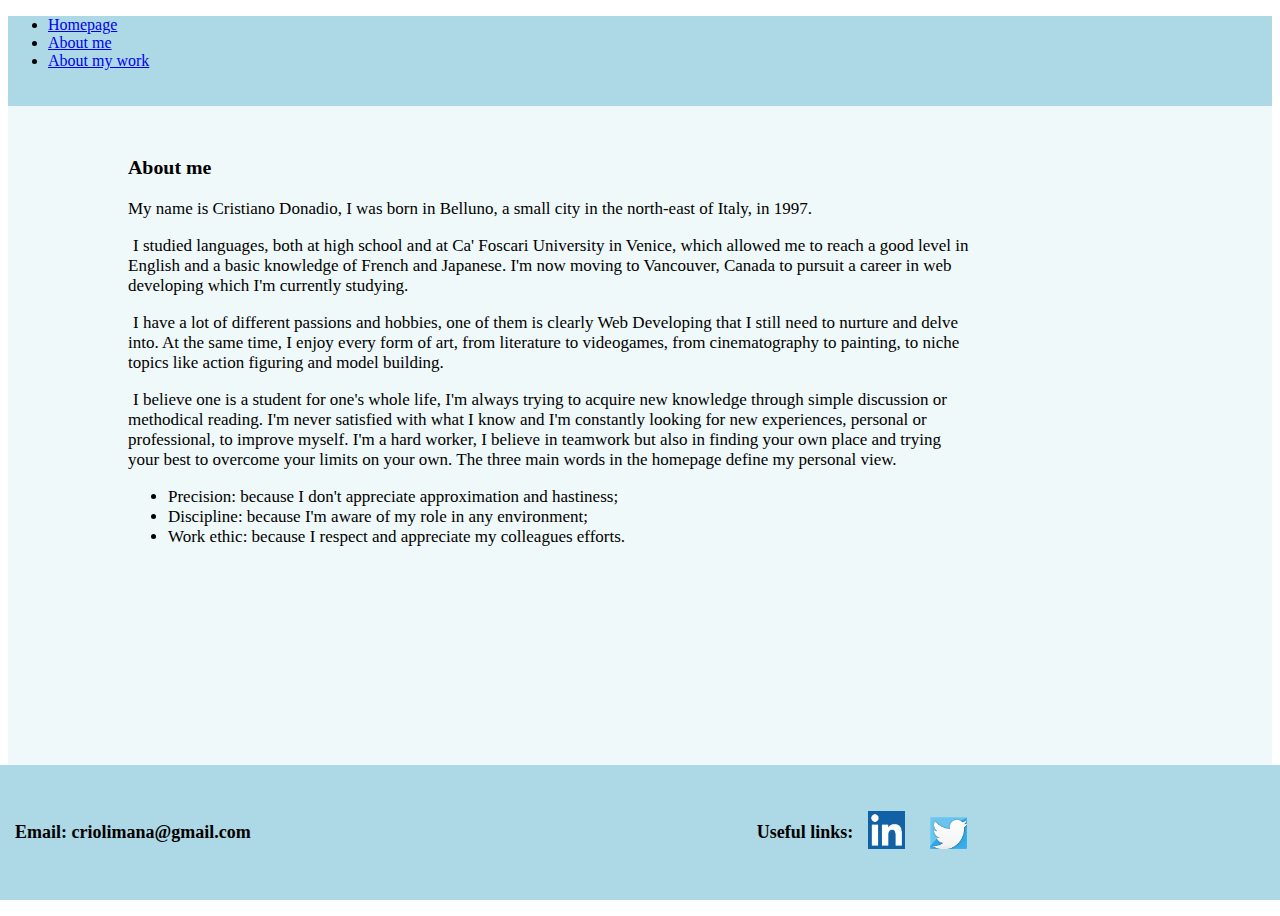
<file: about-me.html>
<!DOCTYPE html>
<html lang="en" dir="ltr">
  <head>
    <meta charset="utf-8">
    <meta name="viewport" content="width=device-width, initial-scale=1.0">
    <title>Cristiano Donadio</title>
    <link rel="stylesheet" href="style.css">
    <link href="https://cdn.jsdelivr.net/npm/bootstrap@5.1.3/dist/css/bootstrap.min.css" rel="stylesheet"
    integrity="sha384-1BmE4kWBq78iYhFldvKuhfTAU6auU8tT94WrHftjDbrCEXSU1oBoqyl2QvZ6jIW3" crossorigin="anonymous">
    <script src="https://cdn.jsdelivr.net/npm/bootstrap@5.1.3/dist/js/bootstrap.bundle.min.js"
    integrity="sha384-ka7Sk0Gln4gmtz2MlQnikT1wXgYsOg+OMhuP+IlRH9sENBO0LRn5q+8nbTov4+1p" crossorigin="anonymous"></script>
  </head>
  <body>
    <nav class="navbar navbar-expand-lg navbar-light myNavbar" style="background-color: lightblue;">
      <div class="container-fluid menu-navigazione">
        <ul class="navbar-nav ms-auto me-auto mb-2 mb-lg-0">
          <li class="nav-item">
            <a href="index.html" class="nav-link navbar-brand">Homepage</a>
          </li>
          <li class="nav-item">
            <a href="about-me.html" class="nav-link navbar-brand active">About me</a>
          </li>
          <li class="nav-item">
            <a href="about-my-work.html" class="nav-link navbar-brand">About my work</a>
          </li>
        </ul>
      </div>
    </nav>
    <div class="page">
      <div class="about-me">
        <h3>About me</h3>
        <p>My name is Cristiano Donadio, I was born in Belluno, a small city in the north-east of Italy,
        in 1997.</p>
        <p class="indented">I studied languages, both at high school and at Ca' Foscari University in Venice,
        which allowed me to
        reach a good level in English and a basic knowledge of French and Japanese. I'm now moving to Vancouver,
        Canada to pursuit a career in web developing which I'm currently studying.</p>
        <p class="indented"> I have a lot of different passions and hobbies, one of them is clearly Web
        Developing that I still need to nurture and delve into. At the same time, I enjoy every form of art,
        from literature to videogames, from cinematography to painting, to niche topics like action figuring and
        model building.</p>
        <p class="indented">I believe one is a student for one's whole life, I'm always trying to acquire new knowledge
        through simple discussion or methodical reading. I'm never satisfied with what I know and I'm constantly
        looking for new experiences, personal or professional, to improve myself. I'm a hard worker, I believe in
        teamwork but also in finding your own place and trying your best to overcome your limits on your own.
        The three main words in the homepage define my personal view.</p>
        <ul>
          <li>Precision: because I don't appreciate approximation and hastiness;</li>
          <li>Discipline: because I'm aware of my role in any environment;</li>
          <li>Work ethic: because I respect and appreciate my colleagues efforts.</li>
        </ul>
      </div>
    </div>
    <div class="footer mt-auto py-3 myFooter">
      <span id="email">
        Email: criolimana@gmail.com
      </span>
      <span id="links">
        Useful links:
      </span>
      <span id="icons">
        <a href="https://www.linkedin.com/in/cristiano-donadio-741471171/"><img id="linkedin" src="images/Linkedin_Icon.png" alt="Link per Linkedin"></a>
        <a href="https://twitter.com/CristianoDonad2"><img id="twitter" src="images/Twitter_Icon.png" alt="Link per Twitter"></a>
      </span>
    </div>

  </body>
</html>
</file>
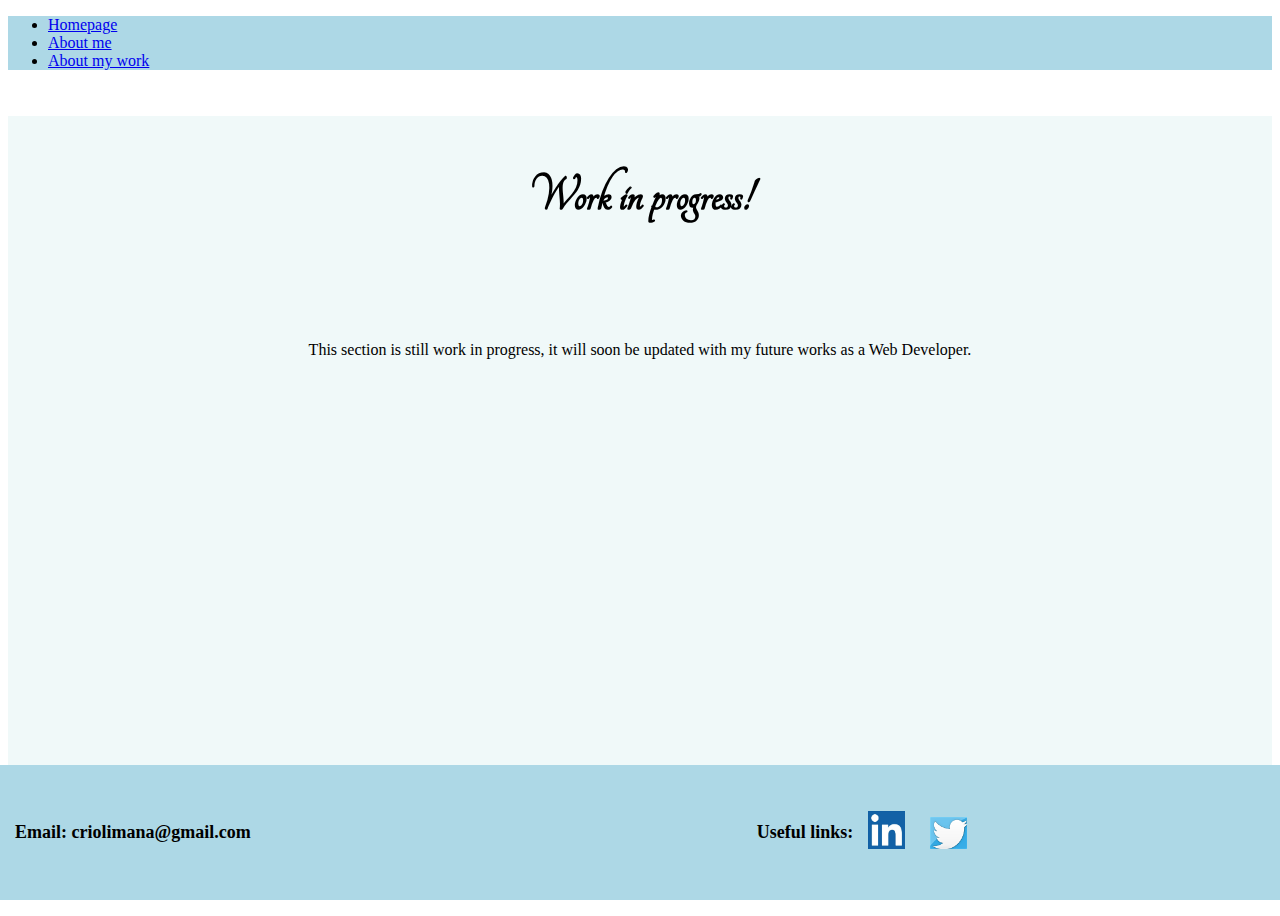
<file: about-my-work.html>
<!DOCTYPE html>
<html lang="en" dir="ltr">
  <head>
    <meta charset="utf-8">
    <meta name="viewport" content="width=device-width, initial-scale=1.0">
    <title>Cristiano Donadio</title>
    <link rel="stylesheet" href="style.css">
    <link href="https://cdn.jsdelivr.net/npm/bootstrap@5.1.3/dist/css/bootstrap.min.css" rel="stylesheet"
    integrity="sha384-1BmE4kWBq78iYhFldvKuhfTAU6auU8tT94WrHftjDbrCEXSU1oBoqyl2QvZ6jIW3" crossorigin="anonymous">
    <script src="https://cdn.jsdelivr.net/npm/bootstrap@5.1.3/dist/js/bootstrap.bundle.min.js"
    integrity="sha384-ka7Sk0Gln4gmtz2MlQnikT1wXgYsOg+OMhuP+IlRH9sENBO0LRn5q+8nbTov4+1p" crossorigin="anonymous"></script>
  </head>
  <body>
    <nav class="navbar navbar-expand-lg navbar-light" style="background-color: lightblue;">
      <div class="container-fluid menu-navigazione">
        <ul class="navbar-nav ms-auto me-auto mb-2 mb-lg-0">
          <li class="nav-item">
            <a href="index.html" class="nav-link navbar-brand">Homepage</a>
          </li>
          <li class="nav-item">
            <a href="about-me.html" class="nav-link navbar-brand">About me</a>
          </li>
          <li class="nav-item">
            <a href="about-my-work.html" class="nav-link active navbar-brand">About my work</a>
          </li>
        </ul>
      </div>
    </nav>
    <div class="page">
      <div class="about-my-work">
        <h2>Work in progress!</h2> <br><br><br>
        <p>This section is still work in progress, it will soon be updated with my future works
        as a Web Developer.</p>
      </div>
    </div>
    <div class="footer mt-auto py-3 myFooter">
      <span id="email">
        Email: criolimana@gmail.com
      </span>
      <span id="links">
        Useful links:
      </span>
      <span id="icons">
        <a href="https://www.linkedin.com/in/cristiano-donadio-741471171/"><img id="linkedin" src="images/Linkedin_Icon.png" alt="Link per Linkedin"></a>
        <a href="https://twitter.com/CristianoDonad2"><img id="twitter" src="images/Twitter_Icon.png" alt="Link per Twitter"></a>
      </span>
    </div>
  </body>
</html>
</file>
<file: style.css>
* {
  box-sizing: border-box;
}

@font-face {
  font-family: Tangerine;
  src: url("./fonts/Tangerine-Regular.ttf");
}

html, body {
  height: 100%;
}

.page {
  height:78%;
  background-color: #F0F9F9;
}

.myNavbar {
  height:10%;
  position:sticky;
}

.intro {
  text-align: center;
  font-size: 35px;
  padding-top:50px;
  font-style: italic;
  font-family: cursive;
  word-spacing: 5px;
  letter-spacing: 5px;
  color: #2E0E87;
}

.about-me {
  padding-top:30px;
  margin-left:120px;
  width:67%;
  font-size: 17px;
}

.indented {
  text-indent: 5px;
}

#hyphen {
  font-size: 50;
  font-weight: bolder;
  letter-spacing: -6px;
}

#wordsCarousel {
  text-align: center;
  position: relative;
  bottom: -150px;
  z-index: 1;
  font-size: 30px;
  font-weight: bolder;
  color:#1B3D81;
  font-family: serif, sans-serif;
}

.myFooter {
  position: absolute;
  left:0;
  bottom:0;
  width:100%;
  height:15%;
  background-color: lightblue;
  display: flex;
  justify-content: space-around;
  align-items: center;
}

.myFooter > span {
  width:33%;
  margin-left:15px;
  font-size: 18px;
  font-weight: bold;

}

.about-my-work > h2 {
  text-align: center;
  padding-top: 50px;
  font-family: "Tangerine", sans-serif;
  font-size: 55px;
}

.about-my-work > p {
  text-align:center;
}

#links {
  text-align: right;
}

#linkedin {
  height:9%;
  width: 9%;
}

#twitter {
  height:9%;
  width:9%;
  margin-left:20px;
}

@media only screen and (max-width: 768px) {


  #wordsCarousel {
    position:relative;
    bottom: -90px;
    font-size: 28px;
  }

  #linkedin {
    width:20%;
    height:20%;
  }

  #twitter {
    width:20%;
    height:20%;
    margin-left: 20px;
  }

  .intro {
    font-size: 25px;
  }

  .about-me {
    overflow: hidden;

  }

  .myFooter {
    position: relative;
    top: 650px;
  }
}
</file>
